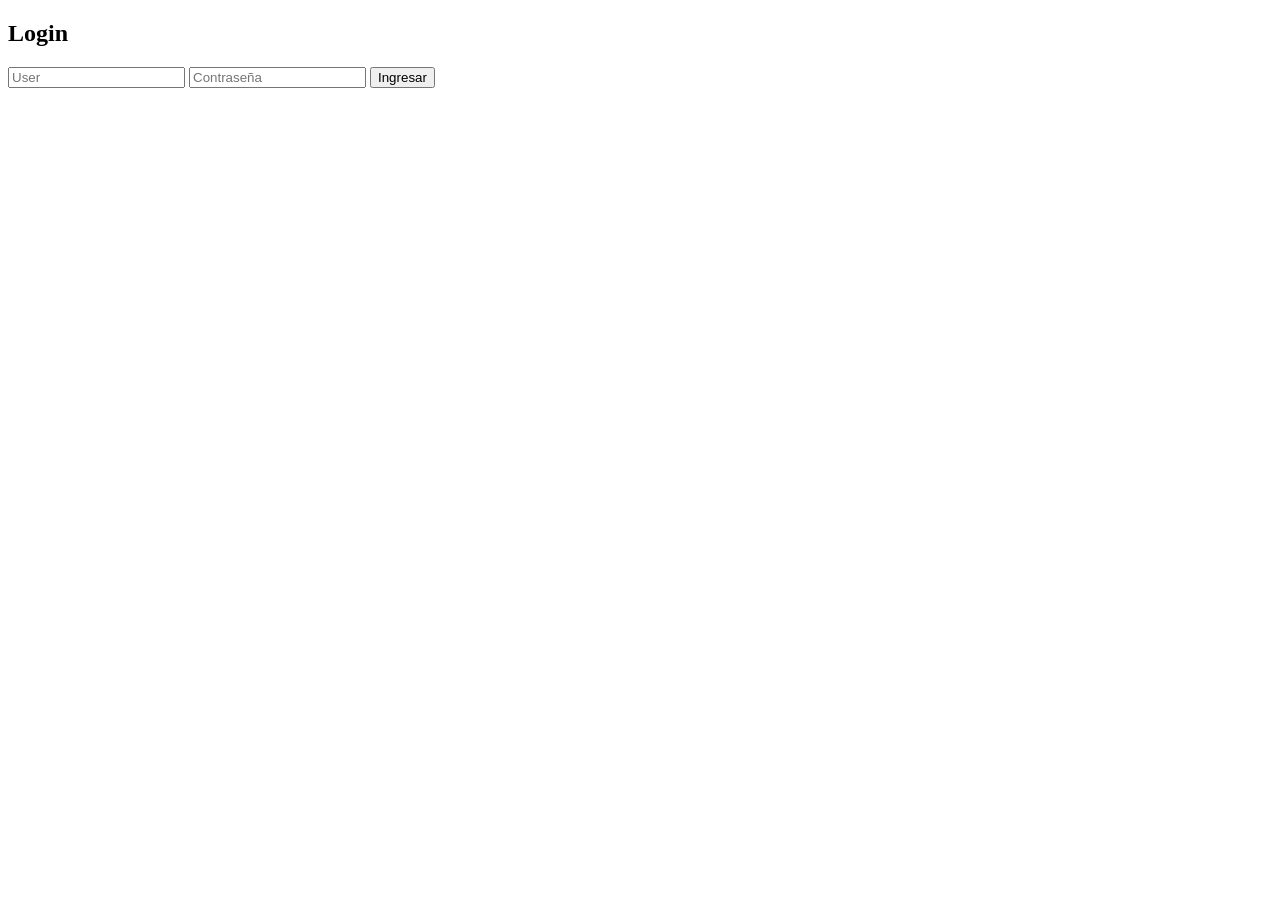
<file: pages/Admin.html>
<!DOCTYPE html>
<html lang="en">
<head>
    <link rel="icon" href="img/Manzana brillante con gusano sonriente(1).png">
    <meta charset="UTF-8">
    <meta name="viewport" content="width=device-width, initial-scale=1.0">
    <title>Login</title>
</head>
<body>
    <form action="">
        <h2>Login</h2>
        
        <input type="text" placeholder="User" id="user">
        <input type="password" placeholder="Contraseña" id="password">
        <button type="submit">Ingresar</button>
    </form>
</body>
</html>
</file>
